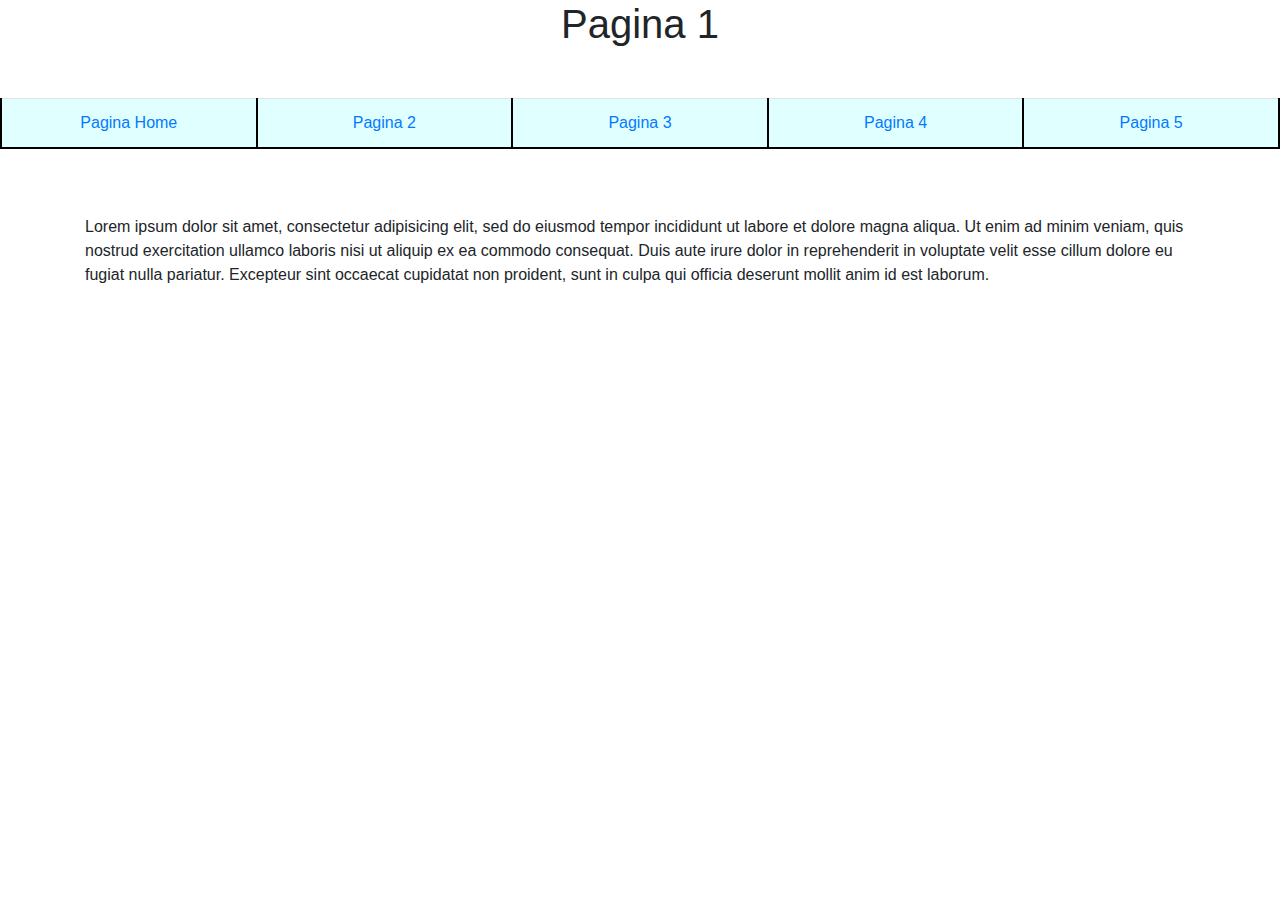
<file: index.html>
<!DOCTYPE html>
<html>
<head>
	<title>Prova1</title>
	<link rel="stylesheet" type="text/css" href="style.css">
	<link rel="stylesheet" href="https://maxcdn.bootstrapcdn.com/bootstrap/4.0.0/css/bootstrap.min.css" integrity="sha384-Gn5384xqQ1aoWXA+058RXPxPg6fy4IWvTNh0E263XmFcJlSAwiGgFAW/dAiS6JXm" crossorigin="anonymous">
</head>
<body>
	<h1>Pagina 1</h1>
	<table align="center" class="table">
		<tr>
			<td><a href="index.html">Pagina Home</a></td>
			<td><a href="2.html">Pagina 2</a></td>
			<td><a href="3.html">Pagina 3</a></td>
			<td><a href="4.html">Pagina 4</a></td>
			<td><a href="5.html">Pagina 5</a></td>
		</tr>
	</table>

	<div class="container">
		<p>	Lorem ipsum dolor sit amet, consectetur adipisicing elit, sed do eiusmod
			tempor incididunt ut labore et dolore magna aliqua. Ut enim ad minim veniam,
			quis nostrud exercitation ullamco laboris nisi ut aliquip ex ea commodo
			consequat. Duis aute irure dolor in reprehenderit in voluptate velit esse
			cillum dolore eu fugiat nulla pariatur. Excepteur sint occaecat cupidatat non
			proident, sunt in culpa qui officia deserunt mollit anim id est laborum.
		</p>
	</div>
	<div class="video">
		<iframe width="560" height="315" src="https://www.youtube.com/embed/05fBi91j9e4" frameborder="0" allow="autoplay; encrypted-media" allowfullscreen></iframe>
	</div>
</body>
</html>
</file>
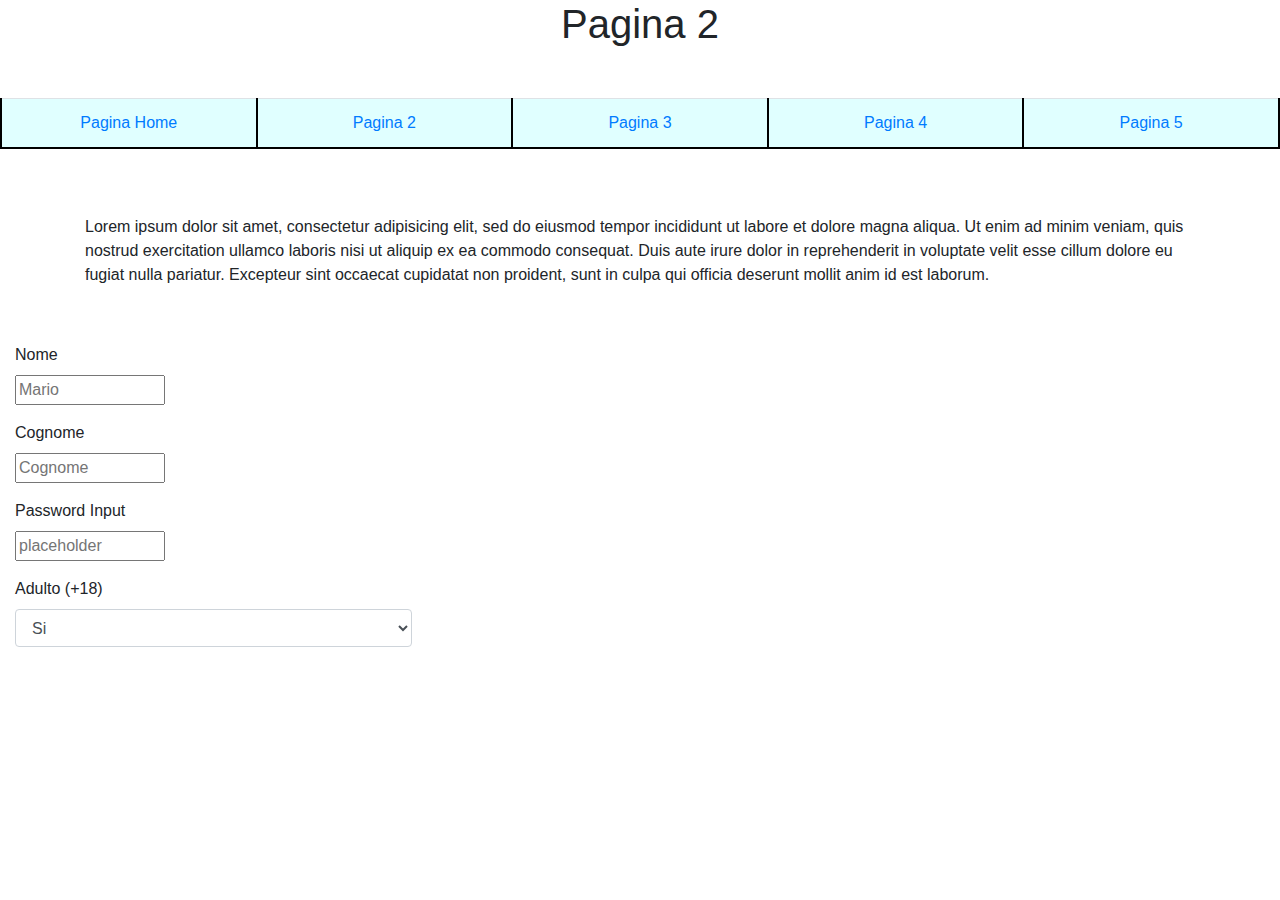
<file: 2.html>
<!DOCTYPE html>
<html>
<head>
	<title>Prova1</title>
	<link rel="stylesheet" type="text/css" href="style.css">
	<link rel="stylesheet" href="https://maxcdn.bootstrapcdn.com/bootstrap/4.0.0/css/bootstrap.min.css" integrity="sha384-Gn5384xqQ1aoWXA+058RXPxPg6fy4IWvTNh0E263XmFcJlSAwiGgFAW/dAiS6JXm" crossorigin="anonymous">
</head>
<body>
	<h1>Pagina 2</h1>
	<table align="center" class="table">
		<tr>
			<td><a href="index.html">Pagina Home</a></td>
			<td><a href="2.html">Pagina 2</a></td>
			<td><a href="3.html">Pagina 3</a></td>
			<td><a href="4.html">Pagina 4</a></td>
			<td><a href="5.html">Pagina 5</a></td>
		</tr>
	</table>
	
	<div class="container">
		<p>	Lorem ipsum dolor sit amet, consectetur adipisicing elit, sed do eiusmod
			tempor incididunt ut labore et dolore magna aliqua. Ut enim ad minim veniam,
			quis nostrud exercitation ullamco laboris nisi ut aliquip ex ea commodo
			consequat. Duis aute irure dolor in reprehenderit in voluptate velit esse
			cillum dolore eu fugiat nulla pariatur. Excepteur sint occaecat cupidatat non
			proident, sunt in culpa qui officia deserunt mollit anim id est laborum.
		</p>
	</div>

<div class="form">
	<form>
<div class="form-group">
  <label class="col-md-4 control-label" for="textinput">Nome</label>  
  <div class="col-md-4">
  <input id="textinput" name="textinput" type="text" placeholder="Mario" class="in">
    
  </div>
</div>

<div class="form-group">
  <label class="col-md-4 control-label" for="cognom">Cognome</label>  
  <div class="col-md-4">
  <input id="cognom" name="cognom" type="text" placeholder="Cognome" class="in">
    
  </div>
</div>

<div class="form-group">
  <label class="col-md-4 control-label" for="passwordinput">Password Input</label>
  <div class="col-md-4">
    <input id="passwordinput" name="passwordinput" type="password" placeholder="placeholder" class="in">
  </div>
</div>

<div class="form-group">
  <label class="col-md-4 control-label" for="Maggiore">Adulto (+18)</label>
  <div class="col-md-4">
    <select id="Maggiore" name="Maggiore" class="form-control">
      <option value="1">Si</option>
      <option value="2">No</option>
    </select>
  </div>
</div>
</form>

</div>

	
</body>
</html>
</file>
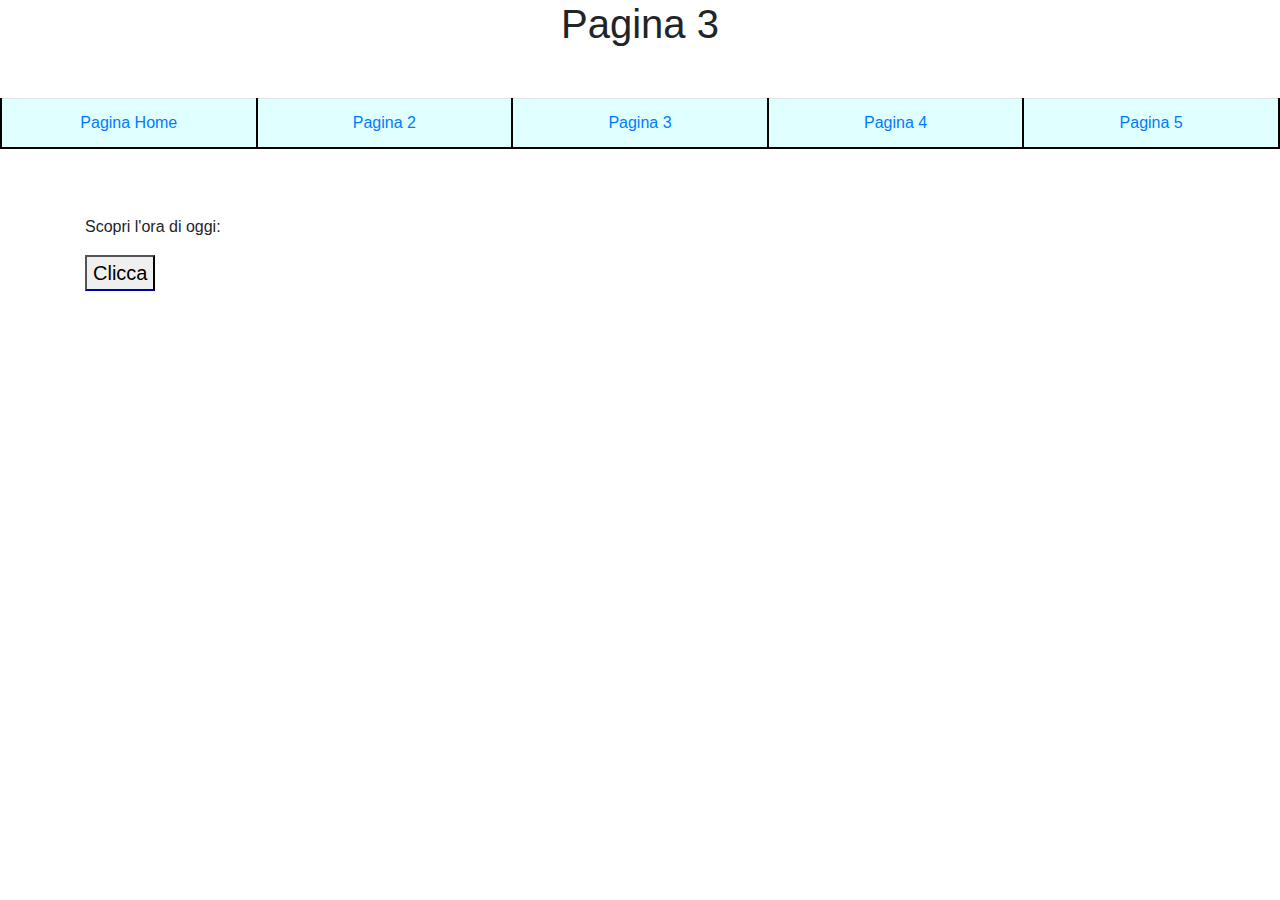
<file: 3.html>
<!DOCTYPE html>
<html>
<head>
	<title>Prova1</title>
	<link rel="stylesheet" type="text/css" href="style.css">
	<link rel="stylesheet" href="https://maxcdn.bootstrapcdn.com/bootstrap/4.0.0/css/bootstrap.min.css" integrity="sha384-Gn5384xqQ1aoWXA+058RXPxPg6fy4IWvTNh0E263XmFcJlSAwiGgFAW/dAiS6JXm" crossorigin="anonymous">
</head>
<body>
	<h1>Pagina 3</h1>
	<table align="center" class="table">
		<tr>
			<td><a href="index.html">Pagina Home</a></td>
			<td><a href="2.html">Pagina 2</a></td>
			<td><a href="3.html">Pagina 3</a></td>
			<td><a href="4.html">Pagina 4</a></td>
			<td><a href="5.html">Pagina 5</a></td>
		</tr>
	</table>
	
	<div class="container">
		<p>	Scopri l'ora di oggi:</p>
		<button type="button" onclick="document.getElementById('demo').innerHTML = Date()" class="orario">Clicca</button>
		<p id="demo"></p>
	</div>

	
	
</body>
</html>
</file>
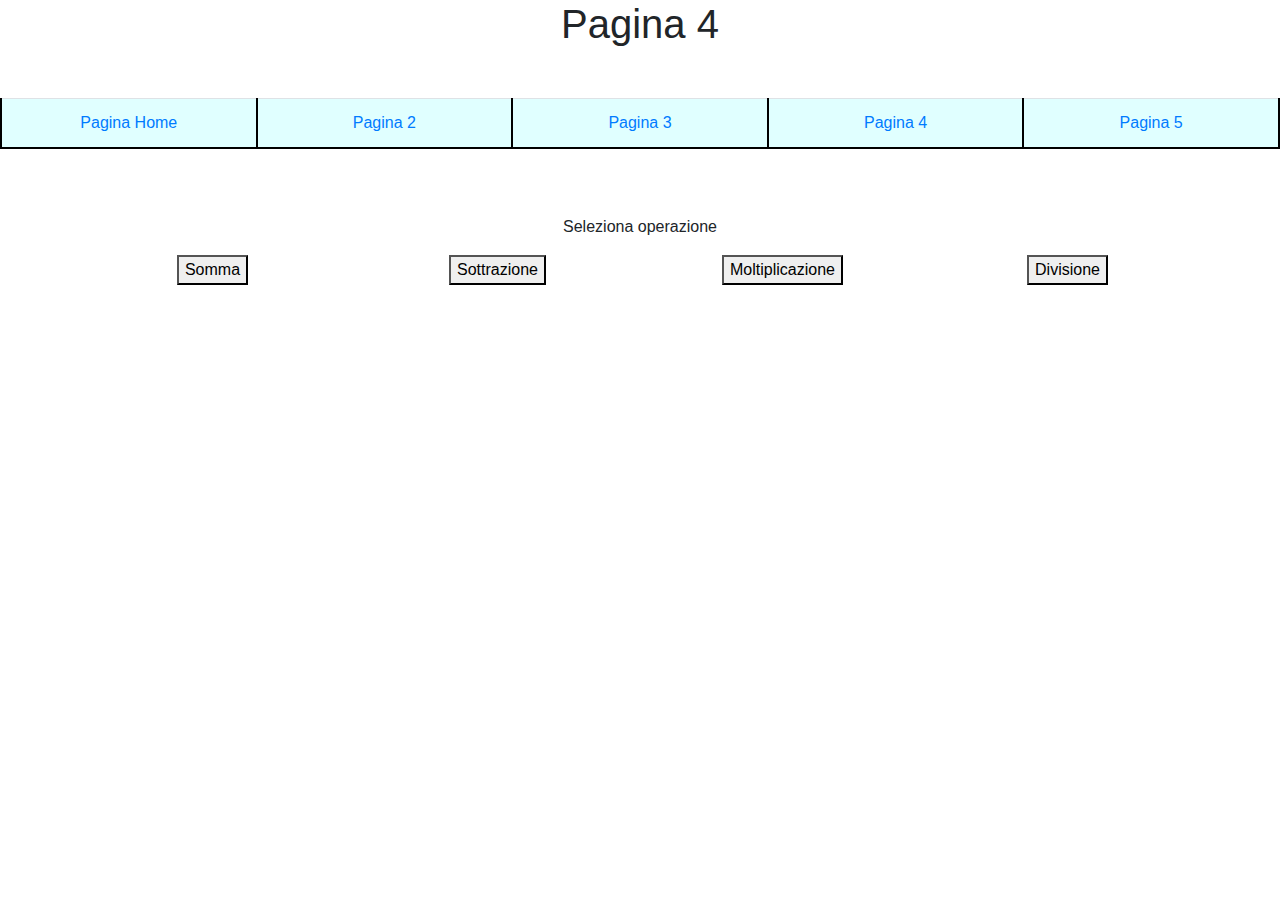
<file: 4.html>
<!DOCTYPE html>
<html>
<head>
	<title>Prova1</title>
	<link rel="stylesheet" type="text/css" href="style.css">
	<link rel="stylesheet" href="https://maxcdn.bootstrapcdn.com/bootstrap/4.0.0/css/bootstrap.min.css" integrity="sha384-Gn5384xqQ1aoWXA+058RXPxPg6fy4IWvTNh0E263XmFcJlSAwiGgFAW/dAiS6JXm" crossorigin="anonymous">

</head>
<body>
	<h1>Pagina 4</h1>
	<table align="center" class="table">
		<tr>
			<td><a href="index.html">Pagina Home</a></td>
			<td><a href="2.html">Pagina 2</a></td>
			<td><a href="3.html">Pagina 3</a></td>
			<td><a href="4.html">Pagina 4</a></td>
			<td><a href="5.html">Pagina 5</a></td>
		</tr>
	</table>
	
	<div class="container">
		<p align="center">	Seleziona operazione </p>
		<div class="row">
			<div class="col-md-3" align="center">
				<button type="button" name="somma" onclick="somma()">Somma</button>
			</div>			
			<div class="col-md-3" align="center">
				<button type="button" name="sottrazione" onclick="sottrazione()">Sottrazione</button>
			</div>	
			<div class="col-md-3" align="center">
				<button type="button" name="sottrazione" onclick="moltiplicazione()">Moltiplicazione</button>
			</div>	
			<div class="col-md-3" align="center">
				<button type="button" name="sottrazione" onclick="divisione()">Divisione</button>
			</div>	
		</div>
	</div>
	
	<script>
	function somma()
	{

			var x;
			var y;
			var sum;
			x = window.prompt("Inserisci numero 1: ");
			y = window.prompt("Inserisci numero 2: ");
			x = x*1;
			y = y*1;
			sum = x+y;
			window.alert("Somma= " +sum);
		
	}

	function sottrazione()
	{
		var x;
		var y;
		var res;
		x = window.prompt("Inserisci numero 1: ");
		y = window.prompt("Inserisci numero 2: ");
		x = x*1;
		y = y*1;
		res = x - y;
		window.alert("Il resto è= " +res);
	}

	function moltiplicazione()
	{
		var x;
		var y;
		var prod;
		x = window.prompt("Inserisci numero 1: ");
		y = window.prompt("Inserisci numero 2: ");
		x = x*1;
		y = y*1;
		prod = x * y;
		window.alert("Il prodotto è= " +prod);
	}

	function divisione()
	{
		var x;
		var y;
		var prod;
		x = window.prompt("Inserisci numero 1: ");
		y = window.prompt("Inserisci numero 2: ");
		x = x*1;
		y = y*1;
		quo = x / y;
		window.alert("Il quoziente è= " +quo);
	}	
	</script>

</body>
</html>
</file>
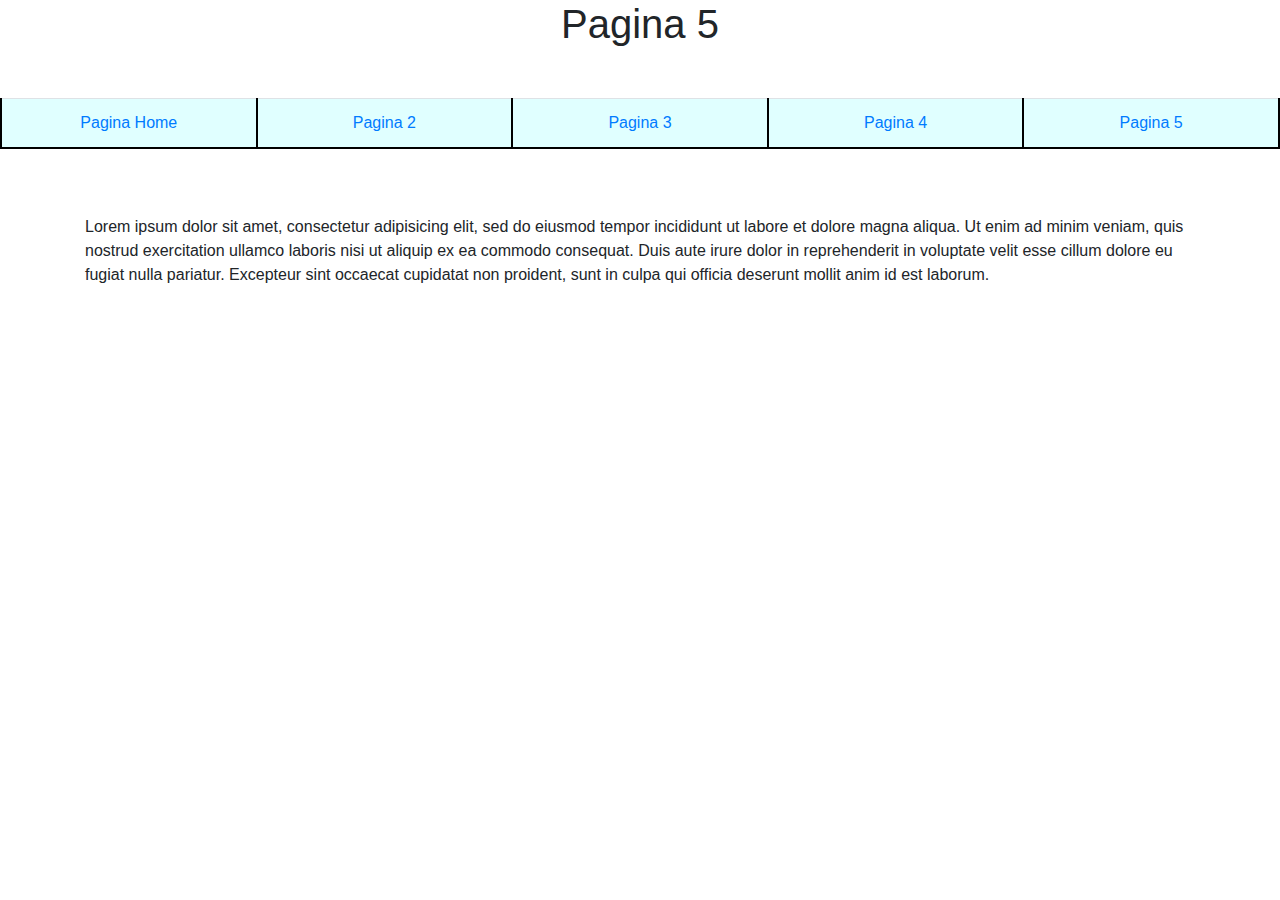
<file: 5.html>
<!DOCTYPE html>
<html>
<head>
	<title>Prova1</title>
	<link rel="stylesheet" type="text/css" href="style.css">
	<link rel="stylesheet" href="https://maxcdn.bootstrapcdn.com/bootstrap/4.0.0/css/bootstrap.min.css" integrity="sha384-Gn5384xqQ1aoWXA+058RXPxPg6fy4IWvTNh0E263XmFcJlSAwiGgFAW/dAiS6JXm" crossorigin="anonymous">
</head>
<body>
	<h1>Pagina 5</h1>
	<table align="center" class="table">
		<tr>
			<td><a href="index.html">Pagina Home</a></td>
			<td><a href="2.html">Pagina 2</a></td>
			<td><a href="3.html">Pagina 3</a></td>
			<td><a href="4.html">Pagina 4</a></td>
			<td><a href="5.html">Pagina 5</a></td>
		</tr>
	</table>
	
	<div class="container">
		<p>	Lorem ipsum dolor sit amet, consectetur adipisicing elit, sed do eiusmod
			tempor incididunt ut labore et dolore magna aliqua. Ut enim ad minim veniam,
			quis nostrud exercitation ullamco laboris nisi ut aliquip ex ea commodo
			consequat. Duis aute irure dolor in reprehenderit in voluptate velit esse
			cillum dolore eu fugiat nulla pariatur. Excepteur sint occaecat cupidatat non
			proident, sunt in culpa qui officia deserunt mollit anim id est laborum.
		</p>
	</div>
	
</body>
</html>
</file>
<file: style.css>
body
{
	background-color: #e4e4e4;
}

h1
{
	text-align: center;
	color: blue;
}

table
{
	margin-top: 50px;
	height: 30px;
	lighting-color: : blue;
	border-color: blue;
}

td
{
	text-align: center;
	width: 100px;
	border: 2px solid black;
	background-color: #E0FFFF;
}

.container
{
	width: 700px;
	margin: 0px auto;
	padding-top: 50px;
}

.video
{
	width: 560px;
	margin: 0px auto;
	padding-top: 50px;
}

.form
{
	width: 15 0px;
	margin: 0px auto;
	padding-top: 40px;
}

.in
{
	width: 150px;
}

.orario
{
	border-bottom-color:  blue;
	text-align: center;
	font-size: 20px;
}
</file>
